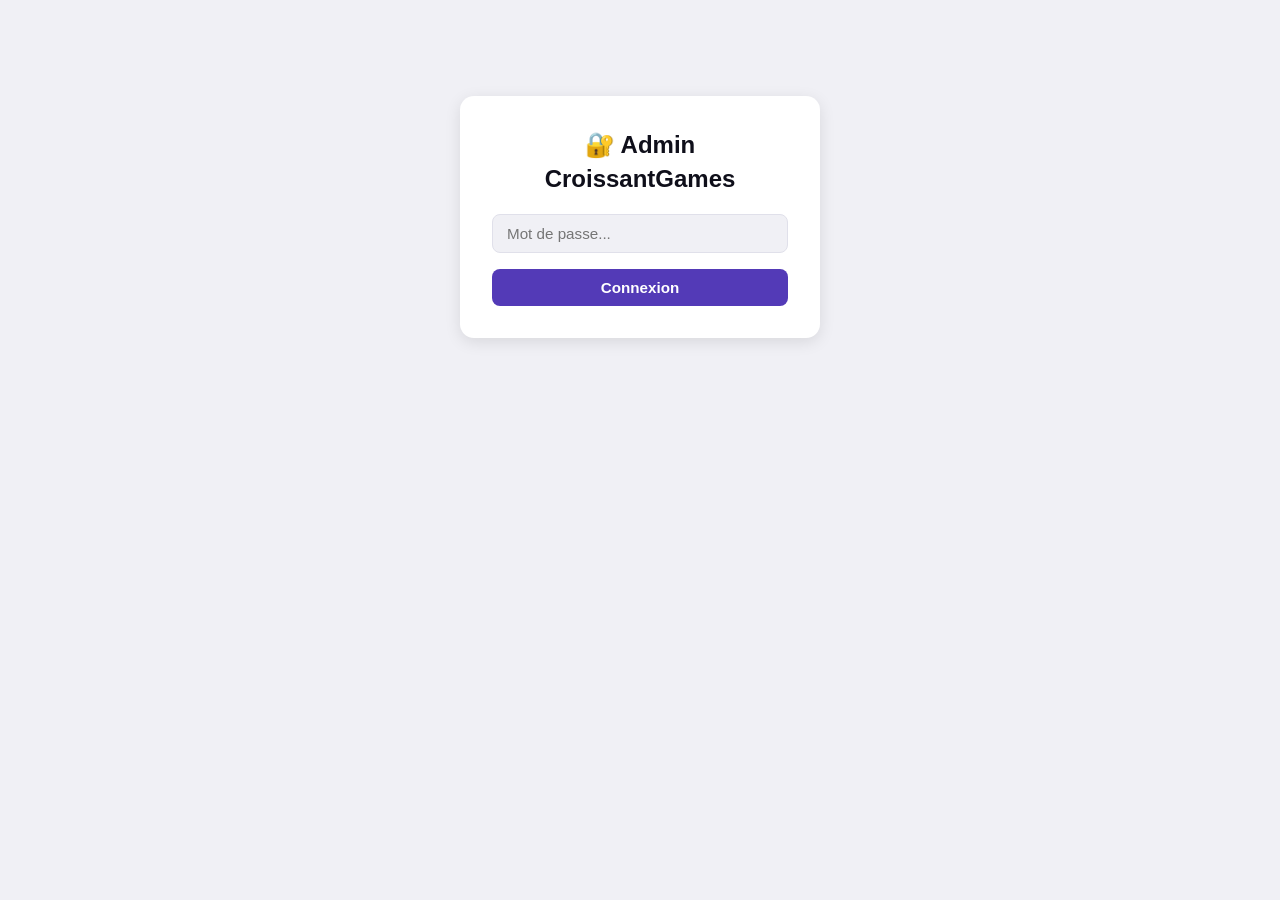
<file: admin.html>
<!DOCTYPE html>
<html lang="fr">
<head>
  <script>document.documentElement.setAttribute('data-theme', localStorage.getItem('theme') || 'light');</script>
  <meta charset="UTF-8">
  <meta name="viewport" content="width=device-width, initial-scale=1.0">
  <title>Admin — CroissantGames</title>
  <link rel="stylesheet" href="css/style.css">
  <style>
    body { padding: 0; }
    .admin-wrap {
      max-width: 900px;
      margin: 2rem auto;
      padding: 0 1.5rem 4rem;
    }
    .admin-header {
      display: flex;
      align-items: center;
      justify-content: space-between;
      margin-bottom: 2rem;
    }
    .admin-header h1 { font-size: 1.4rem; color: var(--text-heading); }
    .admin-header a { font-size: 0.85rem; color: #a78bfa; }

    /* Login */
    .login-box {
      max-width: 360px;
      margin: 6rem auto;
      background: var(--bg-card);
      border-radius: 14px;
      padding: 2rem;
      box-shadow: 0 4px 16px rgba(0,0,0,0.1);
      text-align: center;
    }
    .login-box h2 { color: var(--text-heading); margin-bottom: 1.2rem; }
    .login-box input {
      width: 100%;
      padding: 10px 14px;
      border: 1px solid var(--border-color);
      border-radius: 8px;
      font-size: 0.95rem;
      background: var(--bg-page);
      color: var(--text-primary);
      margin-bottom: 1rem;
    }
    .login-box button {
      width: 100%;
      background: #533ab7;
      color: #fff;
      border: none;
      padding: 10px;
      border-radius: 8px;
      font-size: 0.95rem;
      cursor: pointer;
      font-weight: 600;
    }
    .login-box .error { color: #ef4444; font-size: 0.82rem; margin-top: 0.5rem; }

    /* Form ajout/edit */
    .card {
      background: var(--bg-card);
      border-radius: 12px;
      padding: 1.5rem;
      margin-bottom: 1.5rem;
      box-shadow: 0 2px 8px rgba(0,0,0,0.06);
    }
    .card h2 { font-size: 1rem; color: var(--text-heading); margin-bottom: 1.2rem; }
    .form-grid {
      display: grid;
      grid-template-columns: 1fr 1fr;
      gap: 0.8rem;
    }
    .form-grid .full { grid-column: 1 / -1; }
    .form-group label {
      display: block;
      font-size: 0.78rem;
      color: var(--text-muted);
      margin-bottom: 4px;
    }
    .form-group input, .form-group select {
      width: 100%;
      padding: 8px 12px;
      border: 1px solid var(--border-color);
      border-radius: 6px;
      font-size: 0.88rem;
      background: var(--bg-page);
      color: var(--text-primary);
    }
    .form-group input:focus, .form-group select:focus {
      outline: none;
      border-color: #a78bfa;
    }
    .btn-primary {
      background: #533ab7;
      color: #fff;
      border: none;
      padding: 10px 20px;
      border-radius: 8px;
      font-size: 0.9rem;
      cursor: pointer;
      font-weight: 600;
      margin-top: 0.8rem;
    }
    .btn-primary:hover { background: #4530a0; }
    .btn-secondary {
      background: var(--bg-secondary);
      color: var(--text-primary);
      border: none;
      padding: 10px 20px;
      border-radius: 8px;
      font-size: 0.9rem;
      cursor: pointer;
      margin-top: 0.8rem;
      margin-left: 0.5rem;
    }
    .parse-hint {
      font-size: 0.78rem;
      color: var(--text-muted);
      margin-top: 0.4rem;
    }
    .parse-btn {
      background: #a78bfa;
      color: #fff;
      border: none;
      padding: 6px 12px;
      border-radius: 6px;
      font-size: 0.8rem;
      cursor: pointer;
      margin-top: 0.4rem;
    }

    /* Preview image */
    .img-preview {
      width: 80px;
      height: 80px;
      object-fit: cover;
      border-radius: 8px;
      margin-top: 0.5rem;
      display: none;
    }

    /* Liste des jeux */
    .games-list { display: flex; flex-direction: column; gap: 0.6rem; }
    .game-row {
      display: flex;
      align-items: center;
      gap: 0.8rem;
      background: var(--bg-card);
      border-radius: 10px;
      padding: 0.7rem 1rem;
      box-shadow: 0 1px 4px rgba(0,0,0,0.05);
    }
    .game-row img {
      width: 50px;
      height: 50px;
      object-fit: cover;
      border-radius: 6px;
      background: var(--bg-secondary);
      flex-shrink: 0;
    }
    .game-row .game-emoji {
      width: 50px;
      height: 50px;
      display: flex;
      align-items: center;
      justify-content: center;
      font-size: 1.5rem;
      background: var(--bg-secondary);
      border-radius: 6px;
      flex-shrink: 0;
    }
    .game-row-info { flex: 1; min-width: 0; }
    .game-row-info .name {
      font-size: 0.9rem;
      font-weight: 600;
      color: var(--text-heading);
      white-space: nowrap;
      overflow: hidden;
      text-overflow: ellipsis;
    }
    .game-row-info .meta {
      font-size: 0.75rem;
      color: var(--text-muted);
    }
    .game-row-actions { display: flex; gap: 0.4rem; flex-shrink: 0; }
    .btn-edit {
      background: #f3f0ff;
      color: #533ab7;
      border: none;
      padding: 5px 10px;
      border-radius: 6px;
      font-size: 0.78rem;
      cursor: pointer;
      font-weight: 600;
    }
    .btn-vedette {
      background: #fafafa;
      border: 1px solid var(--border-color);
      padding: 5px 8px;
      border-radius: 6px;
      font-size: 0.85rem;
      cursor: pointer;
      opacity: 0.4;
      transition: opacity 0.15s;
    }
    .btn-vedette.active { opacity: 1; }
    .btn-vedette:hover { opacity: 1; }
    .btn-delete {
      background: #fef2f2;
      color: #ef4444;
      border: none;
      padding: 5px 10px;
      border-radius: 6px;
      font-size: 0.78rem;
      cursor: pointer;
      font-weight: 600;
    }
    .btn-edit:hover { background: #ede9fe; }
    .btn-delete:hover { background: #fee2e2; }

    /* Toast notification */
    .toast {
      position: fixed;
      bottom: 2rem;
      right: 2rem;
      background: #1a1a2e;
      color: #fff;
      padding: 12px 20px;
      border-radius: 10px;
      font-size: 0.88rem;
      z-index: 9999;
      opacity: 0;
      transform: translateY(10px);
      transition: all 0.2s;
      pointer-events: none;
    }
    .toast.show { opacity: 1; transform: translateY(0); }
    .toast.success { border-left: 4px solid #4ade80; }
    .toast.error { border-left: 4px solid #ef4444; }

    /* Filtre recherche */
    .search-admin {
      width: 100%;
      padding: 8px 14px;
      border: 1px solid var(--border-color);
      border-radius: 8px;
      font-size: 0.88rem;
      background: var(--bg-page);
      color: var(--text-primary);
      margin-bottom: 1rem;
    }

    /* Stats rapides */
    .stats-bar {
      display: flex;
      gap: 1rem;
      margin-bottom: 1rem;
      flex-wrap: wrap;
    }
    .stat-chip {
      background: var(--bg-card);
      border-radius: 8px;
      padding: 0.5rem 1rem;
      font-size: 0.82rem;
      color: var(--text-muted);
      box-shadow: 0 1px 4px rgba(0,0,0,0.05);
    }
    .stat-chip strong { color: var(--text-heading); }

    @media (max-width: 600px) {
      .form-grid { grid-template-columns: 1fr; }
      .form-grid .full { grid-column: 1; }
    }
  </style>
</head>
<body>

<!-- Écran de connexion -->
<div id="login-screen" class="login-box">
  <h2>🔐 Admin CroissantGames</h2>
  <input type="password" id="login-input" placeholder="Mot de passe..." autocomplete="current-password">
  <button onclick="checkLogin()">Connexion</button>
  <p class="error" id="login-error" style="display:none;">Mot de passe incorrect.</p>
</div>

<!-- Interface admin (cachée jusqu'à connexion) -->
<div id="admin-content" style="display:none;">
  <div class="admin-wrap">

    <div class="admin-header">
      <h1>🎮 Admin — CroissantGames</h1>
      <a href="index.html">← Retour au site</a>
    </div>

    <!-- Formulaire ajout / modification -->
    <div class="card">
      <h2 id="form-title">➕ Ajouter un jeu</h2>

      <div class="form-group full" style="margin-bottom:0.8rem;">
        <label>Coller l'iframe GameDistribution (optionnel — remplit l'ID et les dimensions automatiquement)</label>
        <input type="text" id="iframe-input" placeholder='<iframe src="https://html5.gamedistribution.com/GAME_ID/..." width="800" height="600" ...>'>
        <button class="parse-btn" onclick="parseIframe()">🔍 Extraire les infos</button>
        <p class="parse-hint">Tu peux aussi remplir les champs manuellement sans coller d'iframe.</p>
      </div>

      <div class="form-grid" style="margin-top:1rem;">
        <div class="form-group full">
          <label>Game ID (GameDistribution) *</label>
          <input type="text" id="f-id" placeholder="ex: 116e0e450a374f24877fa02ad98a2e62">
        </div>
        <div class="form-group full">
          <label>Nom du jeu *</label>
          <input type="text" id="f-nom" placeholder="ex: Football Rush 3D">
        </div>
        <div class="form-group">
          <label>Catégorie *</label>
          <input type="text" id="f-cat" placeholder="ex: Football" list="cat-suggestions">
          <datalist id="cat-suggestions"></datalist>
        </div>
        <div class="form-group">
          <label>Format</label>
          <select id="f-format">
            <option value="800x600">Paysage standard (800×600)</option>
            <option value="1280x720">Paysage large (1280×720)</option>
            <option value="480x800">Portrait (480×800)</option>
            <option value="450x800">Portrait compact (450×800)</option>
            <option value="1200x1600">Portrait large (1200×1600)</option>
            <option value="custom">Personnalisé...</option>
          </select>
        </div>
        <div class="form-group" id="custom-w-group" style="display:none;">
          <label>Largeur (px)</label>
          <input type="number" id="f-width" placeholder="800">
        </div>
        <div class="form-group" id="custom-h-group" style="display:none;">
          <label>Hauteur (px)</label>
          <input type="number" id="f-height" placeholder="600">
        </div>
        <div class="form-group full">
          <label>URL de l'image (thumbnail GameDistribution)</label>
          <input type="text" id="f-image" placeholder="https://img.gamedistribution.com/GAME_ID-512x384.jpg" oninput="previewImage(this.value)">
          <img id="img-preview" class="img-preview" alt="preview">
        </div>
        <div class="form-group">
          <label>Ordre d'affichage (0 = premier)</label>
          <input type="number" id="f-ordre" value="0" min="0">
        </div>
        <div class="form-group" style="display:flex; align-items:center; gap:0.6rem; padding-top:1.5rem;">
          <input type="checkbox" id="f-vedette" style="width:18px; height:18px; cursor:pointer;">
          <label for="f-vedette" style="cursor:pointer; margin:0;">⭐ Mettre en vedette (apparaît en premier sur le site)</label>
        </div>
      </div>

      <div>
        <button class="btn-primary" onclick="saveGame()">💾 Enregistrer</button>
        <button class="btn-secondary" id="cancel-edit-btn" style="display:none;" onclick="resetForm()">Annuler</button>
      </div>
    </div>

    <!-- Liste des jeux -->
    <div class="card">
      <h2>📋 Jeux sur le site</h2>
      <div class="stats-bar" id="stats-bar"></div>
      <input class="search-admin" id="search-admin" type="text" placeholder="🔍 Filtrer les jeux..." oninput="filtrerJeux(this.value)">
      <div class="games-list" id="games-list">
        <p style="color:var(--text-muted); font-size:0.85rem;">Chargement...</p>
      </div>
    </div>

  </div>
</div>

<!-- Toast notification -->
<div class="toast" id="toast"></div>

<script>
// =========================================
// Configuration Supabase
// =========================================
const SUPABASE_URL = 'https://cpkoeeluffenzmlsispq.supabase.co';
const SUPABASE_KEY = 'sb_publishable_pX5s3ol4an30qdUJEq14kQ_p2N_2DUZ';
const REST = `${SUPABASE_URL}/rest/v1`;
const HEADERS = {
  'apikey': SUPABASE_KEY,
  'Authorization': `Bearer ${SUPABASE_KEY}`,
  'Content-Type': 'application/json',
  'Prefer': 'return=representation'
};

// =========================================
// Mot de passe admin — change-le par ce que tu veux
// =========================================
const ADMIN_PASSWORD = 'croissant2026';

// =========================================
// Login
// =========================================
function checkLogin() {
  const val = document.getElementById('login-input').value;
  if (val === ADMIN_PASSWORD) {
    document.getElementById('login-screen').style.display = 'none';
    document.getElementById('admin-content').style.display = 'block';
    sessionStorage.setItem('adminLogged', 'true');
    chargerJeux();
  } else {
    document.getElementById('login-error').style.display = 'block';
  }
}

document.getElementById('login-input').addEventListener('keydown', (e) => {
  if (e.key === 'Enter') checkLogin();
});

// Auto-login si déjà connecté dans cette session
if (sessionStorage.getItem('adminLogged') === 'true') {
  document.getElementById('login-screen').style.display = 'none';
  document.getElementById('admin-content').style.display = 'block';
  chargerJeux();
}

// =========================================
// Toast
// =========================================
function showToast(msg, type = 'success') {
  const t = document.getElementById('toast');
  t.textContent = msg;
  t.className = `toast ${type} show`;
  setTimeout(() => { t.classList.remove('show'); }, 3000);
}

// =========================================
// Format sélect → dimensions custom
// =========================================
document.getElementById('f-format').addEventListener('change', function() {
  const custom = this.value === 'custom';
  document.getElementById('custom-w-group').style.display = custom ? 'block' : 'none';
  document.getElementById('custom-h-group').style.display = custom ? 'block' : 'none';
});

// =========================================
// Parsing iframe GameDistribution
// =========================================
function parseIframe() {
  const raw = document.getElementById('iframe-input').value.trim();
  const idMatch = raw.match(/html5\.gamedistribution\.com\/([a-f0-9]{32})/i);
  const wMatch = raw.match(/width="?(\d+)"?/i);
  const hMatch = raw.match(/height="?(\d+)"?/i);

  if (idMatch) {
    const gameId = idMatch[1];
    document.getElementById('f-id').value = gameId;
    // Auto-fill thumbnail URL
    const imgUrl = `https://img.gamedistribution.com/${gameId}-512x384.jpg`;
    document.getElementById('f-image').value = imgUrl;
    previewImage(imgUrl);
  }
  if (wMatch && hMatch) {
    const w = parseInt(wMatch[1]);
    const h = parseInt(hMatch[1]);
    setDimensions(w, h);
  }
  if (idMatch || wMatch) {
    showToast('Infos extraites de l\'iframe ✓');
  } else {
    showToast('Aucun ID trouvé dans cet iframe', 'error');
  }
}

function setDimensions(w, h) {
  const sel = document.getElementById('f-format');
  const formats = { '800x600': [800,600], '1280x720': [1280,720], '480x800': [480,800], '450x800': [450,800], '1200x1600': [1200,1600] };
  for (const [key, [fw, fh]] of Object.entries(formats)) {
    if (fw === w && fh === h) { sel.value = key; return; }
  }
  sel.value = 'custom';
  document.getElementById('custom-w-group').style.display = 'block';
  document.getElementById('custom-h-group').style.display = 'block';
  document.getElementById('f-width').value = w;
  document.getElementById('f-height').value = h;
}

function previewImage(url) {
  const img = document.getElementById('img-preview');
  if (url) {
    img.src = url;
    img.style.display = 'block';
    img.onerror = () => { img.style.display = 'none'; };
  } else {
    img.style.display = 'none';
  }
}

// =========================================
// Charger et afficher les jeux
// =========================================
let tousLesJeux = [];
let editingId = null;

async function chargerJeux() {
  try {
    const res = await fetch(`${REST}/games?order=vedette.desc,ordre.asc,date_ajout.desc&actif=eq.true`, { headers: HEADERS });
    tousLesJeux = await res.json();
    afficherJeux(tousLesJeux);
    mettreAJourStats(tousLesJeux);
    remplirSuggestions(tousLesJeux);
  } catch (e) {
    showToast('Erreur chargement des jeux', 'error');
  }
}

function mettreAJourStats(jeux) {
  const cats = [...new Set(jeux.map(j => j.categorie))];
  const avecImage = jeux.filter(j => j.image).length;
  document.getElementById('stats-bar').innerHTML = `
    <div class="stat-chip"><strong>${jeux.length}</strong> jeux</div>
    <div class="stat-chip"><strong>${cats.length}</strong> catégories</div>
    <div class="stat-chip"><strong>${avecImage}</strong> avec image</div>
    <div class="stat-chip"><strong>${jeux.length - avecImage}</strong> sans image</div>
  `;
}

function remplirSuggestions(jeux) {
  const cats = [...new Set(jeux.map(j => j.categorie))].sort();
  const dl = document.getElementById('cat-suggestions');
  dl.innerHTML = cats.map(c => `<option value="${c}">`).join('');
}

function afficherJeux(jeux) {
  const list = document.getElementById('games-list');
  if (jeux.length === 0) {
    list.innerHTML = '<p style="color:var(--text-muted); font-size:0.85rem;">Aucun jeu trouvé.</p>';
    return;
  }
  list.innerHTML = jeux.map(j => `
    <div class="game-row">
      ${j.image
        ? `<img src="${j.image}" alt="${j.nom}" onerror="this.style.display='none'">`
        : `<div class="game-emoji">🎮</div>`}
      <div class="game-row-info">
        <div class="name">
          ${j.vedette ? '<span style="color:#f59e0b;" title="En vedette">⭐</span> ' : ''}
          ${j.nom}
        </div>
        <div class="meta">${j.categorie} · ${j.width}×${j.height} · ordre: ${j.ordre || 0} · <span style="font-family:monospace;font-size:0.68rem;">${j.id.substring(0,12)}...</span></div>
      </div>
      <div class="game-row-actions">
        <button class="btn-vedette ${j.vedette === true ? 'active' : ''}" onclick="toggleVedette('${j.id}', ${j.vedette === true})" title="${j.vedette ? 'Retirer de la vedette' : 'Mettre en vedette'}">⭐</button>
        <button class="btn-edit" onclick="editerJeu('${j.id}')">✏️ Modifier</button>
        <button class="btn-delete" onclick="supprimerJeu('${j.id}', '${j.nom.replace(/'/g, "\\'")}')">🗑️ Supprimer</button>
      </div>
    </div>
  `).join('');
}

function filtrerJeux(terme) {
  const t = terme.toLowerCase();
  const filtres = tousLesJeux.filter(j =>
    j.nom.toLowerCase().includes(t) ||
    j.categorie.toLowerCase().includes(t) ||
    j.id.includes(t)
  );
  afficherJeux(filtres);
}

// =========================================
// Sauvegarder un jeu (ajout ou modification)
// =========================================
async function saveGame() {
  const id = document.getElementById('f-id').value.trim();
  const nom = document.getElementById('f-nom').value.trim();
  const catBrut = document.getElementById('f-cat').value.trim();

  // Dictionnaire de traduction/normalisation des catégories
  const traductions = {
    'action': 'Action', 'adventure': 'Aventure', 'aventure': 'Aventure',
    'puzzle': 'Puzzle', 'sport': 'Sport', 'sports': 'Sport',
    'football': 'Football', 'soccer': 'Football',
    'racing': 'Course', 'course': 'Course', 'race': 'Course',
    'battle': 'Battle', 'casual': 'Casual', 'simulation': 'Simulation',
    'match-3': 'Match-3', 'match3': 'Match-3',
    'bubble shooter': 'Bubble shooter', 'bubble-shooter': 'Bubble shooter',
    'cards': 'Cartes', 'card': 'Cartes',
    'shooting': 'Tir', 'shoot': 'Tir',
    'platformer': 'Plateforme', 'platform': 'Plateforme',
    'arcade': 'Arcade', 'strategy': 'Stratégie',
    'rpg': 'RPG', 'horror': 'Horreur',
    'cooking': 'Cuisine', 'dress up': 'Habillage',
    'educational': 'Éducatif', 'education': 'Éducatif',
    'multiplayer': 'Multijoueur', 'io': 'IO',
    'hypercasual': 'Hypercasual', '2 player': '2 joueurs',
    'girls': 'Filles', 'boys': 'Garçons',
    'clicker': 'Clicker', 'idle': 'Idle',
    'tower defense': 'Tower Defense'
  };
  const cat = traductions[catBrut.toLowerCase()] || catBrut;
  const format = document.getElementById('f-format').value;
  const image = document.getElementById('f-image').value.trim();
  const ordre = parseInt(document.getElementById('f-ordre').value) || 0;
  const vedette = document.getElementById('f-vedette').checked;

  // Génère automatiquement le slug depuis le nom si pas en mode édition
  const slug = editingId
    ? undefined // garde le slug existant en modification
    : nom.toLowerCase()
        .normalize('NFD').replace(/[\u0300-\u036f]/g, '') // supprime les accents
        .replace(/[^a-z0-9\s-]/g, '') // garde lettres, chiffres, tirets
        .replace(/\s+/g, '-') // espaces → tirets
        .replace(/-+/g, '-') // tirets multiples → un seul
        .trim();

  if (!id || !nom || !cat) {
    showToast('Game ID, nom et catégorie sont obligatoires', 'error');
    return;
  }

  let width, height;
  if (format === 'custom') {
    width = parseInt(document.getElementById('f-width').value) || 800;
    height = parseInt(document.getElementById('f-height').value) || 600;
  } else {
    [width, height] = format.split('x').map(Number);
  }

  const payload = { id, nom, categorie: cat, width, height, image, ordre, vedette, actif: true, slug };

  try {
    let res;
    if (editingId) {
      res = await fetch(`${REST}/games?id=eq.${editingId}`, {
        method: 'PATCH',
        headers: HEADERS,
        body: JSON.stringify({ nom, categorie: cat, width, height, image, ordre, vedette })
      });
    } else {
      res = await fetch(`${REST}/games`, {
        method: 'POST',
        headers: HEADERS,
        body: JSON.stringify(payload)
      });
    }

    if (res.ok) {
      showToast(editingId ? '✓ Jeu modifié !' : '✓ Jeu ajouté !');
      resetForm();
      chargerJeux();
    } else {
      const err = await res.json();
      showToast(err.message || 'Erreur lors de la sauvegarde', 'error');
    }
  } catch (e) {
    showToast('Erreur réseau', 'error');
  }
}

// =========================================
// Modifier un jeu (pré-remplit le formulaire)
// =========================================
function editerJeu(id) {
  const jeu = tousLesJeux.find(j => j.id === id);
  if (!jeu) return;

  editingId = id;
  document.getElementById('f-id').value = jeu.id;
  document.getElementById('f-id').disabled = true;
  document.getElementById('f-nom').value = jeu.nom;
  document.getElementById('f-cat').value = jeu.categorie;
  document.getElementById('f-image').value = jeu.image || '';
  document.getElementById('f-ordre').value = jeu.ordre || 0;
  document.getElementById('f-vedette').checked = jeu.vedette || false;
  setDimensions(jeu.width, jeu.height);
  previewImage(jeu.image);

  document.getElementById('form-title').textContent = `✏️ Modifier : ${jeu.nom}`;
  document.getElementById('cancel-edit-btn').style.display = 'inline-block';

  document.querySelector('.card').scrollIntoView({ behavior: 'smooth' });
}

// =========================================
// Basculer vedette rapidement sans ouvrir le formulaire
// =========================================
async function toggleVedette(id, estVedette) {
  // Force le boolean pour éviter les problèmes avec null/undefined venant de Supabase
  const actuellement = estVedette === true;
  const nouvelleValeur = !actuellement;
  try {
    const res = await fetch(`${REST}/games?id=eq.${id}`, {
      method: 'PATCH',
      headers: HEADERS,
      body: JSON.stringify({ vedette: nouvelleValeur })
    });
    if (res.ok) {
      showToast(nouvelleValeur ? '⭐ Mis en vedette !' : 'Retiré de la vedette');
      chargerJeux();
    } else {
      const err = await res.json();
      showToast(err.message || 'Erreur lors de la mise à jour', 'error');
    }
  } catch (e) {
    showToast('Erreur réseau', 'error');
  }
}

// =========================================
// Supprimer un jeu
// =========================================
async function supprimerJeu(id, nom) {
  if (!confirm(`Supprimer "${nom}" du site ? Cette action est irréversible.`)) return;

  try {
    const res = await fetch(`${REST}/games?id=eq.${id}`, {
      method: 'DELETE',
      headers: HEADERS
    });
    if (res.ok) {
      showToast(`🗑️ "${nom}" supprimé`);
      chargerJeux();
    } else {
      showToast('Erreur lors de la suppression', 'error');
    }
  } catch (e) {
    showToast('Erreur réseau', 'error');
  }
}

// =========================================
// Reset formulaire
// =========================================
function resetForm() {
  editingId = null;
  document.getElementById('f-id').value = '';
  document.getElementById('f-id').disabled = false;
  document.getElementById('f-nom').value = '';
  document.getElementById('f-cat').value = '';
  document.getElementById('f-image').value = '';
  document.getElementById('f-format').value = '800x600';
  document.getElementById('f-ordre').value = '0';
  document.getElementById('f-vedette').checked = false;
  document.getElementById('iframe-input').value = '';
  document.getElementById('img-preview').style.display = 'none';
  document.getElementById('custom-w-group').style.display = 'none';
  document.getElementById('custom-h-group').style.display = 'none';
  document.getElementById('form-title').textContent = '➕ Ajouter un jeu';
  document.getElementById('cancel-edit-btn').style.display = 'none';
}
</script>
</body>
</html>
</file>
<file: css/style.css>
/* ===== Reset ===== */
* { box-sizing: border-box; margin: 0; padding: 0; }
html { -webkit-text-size-adjust: 100%; }

/* ===== Variables de thème ===== */
:root {
  --bg-page: #f0f0f5;
  --bg-card: #ffffff;
  --bg-secondary: #e8e8f0;
  --bg-glass: rgba(255,255,255,0.7);
  --text-primary: #1a1a2e;
  --text-heading: #0f0f1a;
  --text-muted: #6b6b80;
  --border-color: #e0e0ea;
  --header-bg: #0f0f1a;
  --header-input-bg: #252540;
  --accent: #7c3aed;
  --accent-light: #a78bfa;
  --accent-glow: rgba(124,58,237,0.25);
  --card-radius: 12px;
  --shadow-sm: 0 2px 8px rgba(0,0,0,0.06);
  --shadow-md: 0 4px 16px rgba(0,0,0,0.10);
  --shadow-lg: 0 8px 32px rgba(0,0,0,0.14);
}

html[data-theme="dark"] {
  --bg-page: #0d0d1a;
  --bg-card: #16162a;
  --bg-secondary: #1e1e35;
  --bg-glass: rgba(22,22,42,0.8);
  --text-primary: #e8e8f5;
  --text-heading: #f5f5ff;
  --text-muted: #8888aa;
  --border-color: #2a2a45;
  --header-bg: #080810;
  --header-input-bg: #1e1e35;
  --shadow-sm: 0 2px 8px rgba(0,0,0,0.3);
  --shadow-md: 0 4px 16px rgba(0,0,0,0.4);
  --shadow-lg: 0 8px 32px rgba(0,0,0,0.5);
}

/* ===== Base ===== */
body {
  font-family: -apple-system, BlinkMacSystemFont, "Segoe UI", Roboto, sans-serif;
  background: var(--bg-page);
  color: var(--text-primary);
  line-height: 1.4;
  overflow-x: hidden;
  transition: background 0.25s, color 0.25s;
}
img { max-width: 100%; }
a { text-decoration: none; color: inherit; }

/* ===== Header ===== */
.site-header {
  background: var(--header-bg);
  display: flex;
  align-items: center;
  gap: 1rem;
  padding: 0.75rem 1.5rem;
  flex-wrap: wrap;
  position: sticky;
  top: 0;
  z-index: 100;
  box-shadow: 0 2px 20px rgba(0,0,0,0.3);
}

/* Ligne décorative violette en bas du header */
.site-header::after {
  content: '';
  position: absolute;
  bottom: 0;
  left: 0;
  right: 0;
  height: 2px;
  background: linear-gradient(90deg, transparent, var(--accent), var(--accent-light), transparent);
}

.logo a {
  font-size: 1.35rem;
  font-weight: 800;
  color: #fff;
  white-space: nowrap;
  letter-spacing: -0.3px;
}
.logo span {
  color: var(--accent-light);
  text-shadow: 0 0 20px var(--accent-glow);
}

/* Hover animé sur le logo */
.logo a:hover .logo span { animation: pulse-glow 0.6s ease; }
@keyframes pulse-glow {
  0% { text-shadow: 0 0 20px var(--accent-glow); }
  50% { text-shadow: 0 0 40px rgba(124,58,237,0.6); }
  100% { text-shadow: 0 0 20px var(--accent-glow); }
}

.main-nav {
  display: flex;
  gap: 0.6rem;
  flex: 1 1 auto;
  flex-wrap: wrap;
}
.main-nav a {
  color: #ccc;
  font-size: 0.88rem;
  font-weight: 500;
  white-space: nowrap;
  transition: color 0.15s;
}
.main-nav a:hover { color: var(--accent-light); }

/* ===== Menu déroulant genres ===== */
.genre-dropdown { position: relative; }
.genre-toggle {
  background: var(--header-input-bg);
  color: #fff;
  border: 1px solid rgba(124,58,237,0.3);
  border-radius: 20px;
  padding: 7px 14px;
  font-size: 0.87rem;
  font-weight: 500;
  cursor: pointer;
  transition: background 0.15s, border-color 0.15s;
}
.genre-toggle:hover {
  background: rgba(124,58,237,0.2);
  border-color: var(--accent-light);
}
.genre-menu {
  display: none;
  position: absolute;
  top: calc(100% + 8px);
  left: 0;
  background: var(--bg-card);
  border-radius: 14px;
  box-shadow: var(--shadow-lg), 0 0 0 1px var(--border-color);
  padding: 8px;
  min-width: 210px;
  max-height: 320px;
  overflow-y: auto;
  z-index: 9999;
  grid-template-columns: 1fr 1fr;
  gap: 2px;
}
.genre-menu.open { display: grid; }
.genre-menu a {
  display: flex;
  align-items: center;
  justify-content: space-between;
  padding: 8px 10px;
  font-size: 0.84rem;
  color: var(--text-primary);
  border-radius: 8px;
  white-space: nowrap;
  transition: background 0.1s;
}
.genre-menu a:hover { background: var(--bg-secondary); color: var(--accent); }
.genre-count {
  background: rgba(124,58,237,0.12);
  color: var(--accent);
  font-size: 0.68rem;
  font-weight: 700;
  padding: 2px 7px;
  border-radius: 10px;
  margin-left: 6px;
  float: none;
}

/* ===== Boutons header ===== */
.random-btn, .theme-toggle {
  background: var(--header-input-bg);
  color: #fff;
  border: 1px solid rgba(255,255,255,0.08);
  border-radius: 20px;
  padding: 7px 14px;
  font-size: 0.85rem;
  font-weight: 500;
  cursor: pointer;
  white-space: nowrap;
  transition: background 0.15s, border-color 0.15s;
}
.random-btn:hover, .theme-toggle:hover {
  background: rgba(124,58,237,0.2);
  border-color: var(--accent-light);
}
.theme-toggle { padding: 7px 10px; line-height: 1; }

/* ===== Barre de recherche ===== */
.search-bar {
  flex: 1 1 160px;
  min-width: 0;
  max-width: 280px;
  position: relative;
}
.search-bar input {
  border: 1px solid rgba(255,255,255,0.08);
  border-radius: 20px;
  padding: 8px 16px 8px 36px;
  font-size: 0.85rem;
  width: 100%;
  background: var(--header-input-bg);
  color: #fff;
  outline: none;
  transition: border-color 0.2s, background 0.2s;
  background-image: url("data:image/svg+xml,%3Csvg xmlns='http://www.w3.org/2000/svg' width='14' height='14' viewBox='0 0 24 24' fill='none' stroke='%23888' stroke-width='2'%3E%3Ccircle cx='11' cy='11' r='8'/%3E%3Cpath d='m21 21-4.35-4.35'/%3E%3C/svg%3E");
  background-repeat: no-repeat;
  background-position: 12px center;
}
.search-bar input:focus {
  border-color: var(--accent-light);
  background-color: rgba(124,58,237,0.1);
}
.search-bar input::placeholder { color: #777; }

/* Dropdown suggestions */
.search-suggestions {
  display: none;
  position: absolute;
  top: calc(100% + 6px);
  left: 0;
  right: 0;
  background: var(--bg-card);
  border-radius: 14px;
  box-shadow: var(--shadow-lg), 0 0 0 1px var(--border-color);
  z-index: 9999;
  overflow: hidden;
  max-height: 340px;
  overflow-y: auto;
}
.search-suggestions.open { display: block; }
.search-suggestion-item {
  display: flex;
  align-items: center;
  gap: 10px;
  padding: 9px 12px;
  cursor: pointer;
  transition: background 0.1s;
  text-decoration: none;
  color: var(--text-primary);
}
.search-suggestion-item:hover { background: var(--bg-secondary); }
.search-suggestion-item img {
  width: 38px; height: 38px;
  object-fit: cover;
  border-radius: 8px;
  background: var(--bg-secondary);
  flex-shrink: 0;
}
.search-suggestion-item .suggestion-emoji {
  width: 38px; height: 38px;
  display: flex; align-items: center; justify-content: center;
  font-size: 1.2rem;
  background: var(--bg-secondary);
  border-radius: 8px;
  flex-shrink: 0;
}
.search-suggestion-info .suggestion-name {
  font-size: 0.85rem; font-weight: 600; color: var(--text-heading);
}
.search-suggestion-info .suggestion-cat {
  font-size: 0.72rem; color: var(--text-muted);
}
.search-suggestion-none {
  padding: 14px; text-align: center;
  font-size: 0.82rem; color: var(--text-muted);
}
.search-suggestion-item.focused,
.search-suggestion-item:focus {
  background: var(--bg-secondary);
  outline: none;
}

/* ===== Hero section ===== */
.hero-section {
  background: linear-gradient(180deg,
    var(--header-bg) 0%,
    #1a0a2e 40%,
    var(--bg-page) 100%
  );
  padding: 2.5rem 1.5rem 3rem;
  text-align: center;
  position: relative;
  overflow: hidden;
}
.hero-section::before {
  content: '';
  position: absolute;
  inset: 0;
  background:
    radial-gradient(ellipse 60% 60% at 20% 50%, rgba(124,58,237,0.12) 0%, transparent 70%),
    radial-gradient(ellipse 60% 60% at 80% 50%, rgba(56,189,248,0.06) 0%, transparent 70%);
  pointer-events: none;
}
.hero-section h1 {
  font-size: clamp(1.6rem, 4vw, 2.8rem);
  font-weight: 800;
  color: #fff;
  letter-spacing: -0.5px;
  margin-bottom: 0.6rem;
  position: relative;
}
.hero-section h1 span { color: var(--accent-light); }
.hero-section p {
  font-size: 1rem;
  color: rgba(255,255,255,0.55);
  max-width: 480px;
  margin: 0 auto;
  position: relative;
}

/* ===== Pubs ===== */
.ad-banner {
  background: var(--bg-secondary);
  border: 1px dashed var(--border-color);
  display: flex;
  align-items: center;
  justify-content: center;
  color: var(--text-muted);
  font-size: 0.8rem;
  margin: 1rem auto;
  width: 100%;
  overflow: hidden;
  position: relative;
  border-radius: 8px;
}
.ad-banner ins.adsbygoogle { max-width: 100%; max-height: 100%; }
.ad-728x90 { max-width: 728px; aspect-ratio: 728/90; min-height: 50px; }
.ad-160x600 { width: 160px; min-height: 600px; flex-shrink: 0; }
@media (max-width: 1100px) {
  .ad-160x600 {
    width: 100%; max-width: 468px;
    min-height: 60px; aspect-ratio: 468/60;
  }
}

/* ===== Sections de jeux ===== */
.games-section {
  padding: 1.5rem;
  max-width: 1280px;
  margin: 0 auto;
}
.games-section h2 {
  font-size: 1.15rem;
  font-weight: 700;
  margin-bottom: 1rem;
  color: var(--text-heading);
  display: flex;
  align-items: center;
  gap: 0.5rem;
}

/* ===== Grille ===== */
.games-grid {
  display: grid;
  grid-template-columns: repeat(auto-fill, minmax(160px, 1fr));
  grid-auto-rows: 160px;
  grid-auto-flow: dense;
  gap: 0.85rem;
}
.games-grid .game-card { height: 100%; }
.games-grid .game-card a { position: relative; height: 100%; }
.games-grid .game-card img,
.games-grid .game-card .card-thumb {
  position: absolute; inset: 0;
  width: 100%; height: 100%;
  aspect-ratio: auto !important;
}
.games-grid .game-card .game-info {
  position: absolute; bottom: 0; left: 0; right: 0;
  padding: 1.2rem 0.75rem 0.6rem;
  background: linear-gradient(to top, rgba(0,0,0,0.82), rgba(0,0,0,0));
}
.games-grid .game-card .game-info h3 {
  color: #fff !important; font-size: 0.84rem !important;
  font-weight: 600 !important;
  white-space: nowrap; overflow: hidden; text-overflow: ellipsis;
}
.games-grid .game-card .game-info span {
  color: rgba(255,255,255,0.75) !important; font-size: 0.7rem !important;
}

/* Grande tuile */
.games-grid .game-card.featured-big { grid-column: span 2; grid-row: span 2; }
.games-grid .game-card.featured-big .game-info h3 { font-size: 1.05rem !important; }
.games-grid .game-card.featured-big .game-info span { font-size: 0.8rem !important; }

@media (max-width: 480px) {
  .games-section { padding: 1rem; }
  .games-grid {
    grid-template-columns: repeat(auto-fill, minmax(120px, 1fr));
    grid-auto-rows: 120px; gap: 0.65rem;
  }
}

/* ===== Layout "À la une" ===== */
.featured-layout {
  display: flex; gap: 1rem;
  align-items: flex-start; margin: 1.5rem;
}
.featured-side-ad {
  flex-shrink: 0; width: 300px; min-height: 600px;
  max-width: 300px; overflow: hidden;
}
.featured-side-ad ins { max-width: 300px !important; max-height: 600px !important; }
@media (max-width: 1100px) { .featured-side-ad { display: none; } }

.featured-grid {
  flex: 1; display: grid;
  grid-template-columns: repeat(4, 1fr);
  grid-auto-rows: 160px; grid-auto-flow: dense; gap: 0.85rem;
}
.featured-grid .game-card { height: 100%; }
.featured-grid .game-card a { position: relative; height: 100%; }
.featured-grid .game-card img,
.featured-grid .game-card .card-thumb {
  position: absolute; inset: 0;
  width: 100%; height: 100%; aspect-ratio: auto !important;
}
.featured-grid .game-card .game-info {
  position: absolute; bottom: 0; left: 0; right: 0;
  padding: 1.2rem 0.75rem 0.6rem;
  background: linear-gradient(to top, rgba(0,0,0,0.82), rgba(0,0,0,0));
}
.featured-grid .game-card .game-info h3 {
  color: #fff !important; font-size: 0.84rem !important;
}
.featured-grid .game-card .game-info span {
  color: rgba(255,255,255,0.75) !important;
}
.featured-grid .game-card.featured-big { grid-column: span 2; grid-row: span 2; }
.featured-grid .game-card.featured-big .game-info h3 { font-size: 1.05rem !important; }
.featured-grid .game-card.featured-big .game-info span { font-size: 0.82rem !important; }

@media (max-width: 700px) {
  .featured-grid {
    grid-template-columns: repeat(2, 1fr); grid-auto-rows: 130px;
  }
  .featured-grid .game-card.featured-big { grid-column: span 2; grid-row: span 2; }
}

/* ===== Cartes ===== */
.game-card {
  position: relative;
  background: var(--bg-card);
  border-radius: var(--card-radius);
  overflow: hidden;
  box-shadow: var(--shadow-sm);
  transition: transform 0.2s cubic-bezier(0.34,1.56,0.64,1), box-shadow 0.2s ease;
  display: block;
  animation: card-appear 0.4s ease both;
}
@keyframes card-appear {
  from { opacity: 0; transform: translateY(12px) scale(0.97); }
  to { opacity: 1; transform: translateY(0) scale(1); }
}
.game-card:hover {
  transform: translateY(-6px) scale(1.02);
  box-shadow: var(--shadow-md), 0 0 0 2px rgba(124,58,237,0.2);
}

/* Effet de brillance au hover sur l'image */
.game-card::after {
  content: '';
  position: absolute;
  inset: 0;
  background: linear-gradient(135deg, rgba(255,255,255,0.12) 0%, transparent 60%);
  opacity: 0;
  transition: opacity 0.2s;
  pointer-events: none;
  z-index: 1;
}
.game-card:hover::after { opacity: 1; }

.game-card img {
  width: 100%; aspect-ratio: 1;
  object-fit: cover; display: block;
  background: var(--bg-secondary);
  transition: transform 0.3s ease;
}
.game-card:hover img { transform: scale(1.05); }

.game-card .game-info { padding: 0.55rem 0.65rem 0.6rem; }
.game-card .game-info h3 {
  font-size: 0.84rem; font-weight: 600;
  color: var(--text-heading);
  white-space: nowrap; overflow: hidden; text-overflow: ellipsis;
}
.game-card .game-info span { font-size: 0.7rem; color: var(--text-muted); }

/* Placeholder coloré par catégorie (quand pas d'image) */
.card-thumb {
  width: 100%; aspect-ratio: 1;
  display: flex; align-items: center; justify-content: center;
  font-size: 2.8rem;
  background: linear-gradient(135deg, var(--bg-secondary), var(--bg-card));
  position: relative; overflow: hidden;
}
.card-thumb::before {
  content: '';
  position: absolute; inset: 0;
  background: inherit;
  filter: blur(20px);
  opacity: 0.5;
}

/* Bouton favori */
.fav-btn {
  position: absolute; top: 7px; right: 7px;
  width: 30px; height: 30px;
  border: none; border-radius: 50%;
  background: rgba(0,0,0,0.45);
  backdrop-filter: blur(4px);
  font-size: 0.95rem; cursor: pointer;
  display: flex; align-items: center; justify-content: center;
  color: rgba(255,255,255,0.7);
  z-index: 3;
  transition: background 0.15s, transform 0.15s;
}
.fav-btn:hover { background: rgba(0,0,0,0.65); transform: scale(1.15); }
.fav-btn.active { color: #ff4d6d; background: rgba(0,0,0,0.6); }

/* Badge "Nouveau" */
.new-badge {
  position: absolute; top: 7px; left: 7px;
  background: linear-gradient(135deg, #7c3aed, #a78bfa);
  color: #fff; font-size: 0.62rem; font-weight: 700;
  padding: 3px 9px; border-radius: 10px; z-index: 3;
  box-shadow: 0 2px 8px rgba(124,58,237,0.4);
  letter-spacing: 0.3px;
}

/* Étoiles sur les cartes */
.card-stars {
  color: #fbbf24; font-size: 0.72rem;
  margin-top: 3px; letter-spacing: 0.5px;
  display: flex; align-items: center; gap: 2px;
}
.card-stars-count { color: var(--text-muted); font-size: 0.65rem; }

/* Section "À la une" */
.featured-section {
  background: var(--bg-card);
  border-radius: 16px;
  padding: 1.3rem 1.3rem 1.6rem;
  flex: 1; min-width: 0;
  box-shadow: var(--shadow-sm);
  border: 1px solid var(--border-color);
}
.featured-section h2 { color: var(--text-heading); }

/* ===== Skeleton loader ===== */
.skeleton-card { border-radius: var(--card-radius); overflow: hidden; background: var(--bg-secondary); }
.skeleton-thumb {
  width: 100%; aspect-ratio: 1;
  background: linear-gradient(90deg, var(--bg-secondary) 25%, var(--bg-card) 50%, var(--bg-secondary) 75%);
  background-size: 200% 100%;
  animation: skeleton-loading 1.4s infinite;
}
.skeleton-text {
  height: 10px; margin: 8px 8px 6px;
  border-radius: 5px;
  background: linear-gradient(90deg, var(--bg-secondary) 25%, var(--bg-card) 50%, var(--bg-secondary) 75%);
  background-size: 200% 100%;
  animation: skeleton-loading 1.4s infinite;
}
@keyframes skeleton-loading {
  0% { background-position: 200% 0; }
  100% { background-position: -200% 0; }
}

/* ===== Bouton retour en haut ===== */
#back-to-top {
  position: fixed; bottom: 24px; right: 24px;
  width: 44px; height: 44px; border-radius: 50%; border: none;
  background: linear-gradient(135deg, var(--accent), var(--accent-light));
  color: #fff; font-size: 1.1rem; cursor: pointer;
  box-shadow: 0 4px 16px var(--accent-glow);
  display: none; z-index: 10;
  transition: transform 0.2s, box-shadow 0.2s;
}
#back-to-top.visible { display: flex; align-items: center; justify-content: center; }
#back-to-top:hover { transform: translateY(-2px); box-shadow: 0 6px 24px var(--accent-glow); }

/* ===== Bouton "Voir plus" ===== */
.voir-plus-btn {
  display: block; margin: 2rem auto 0;
  background: transparent;
  color: var(--accent);
  border: 2px solid rgba(124,58,237,0.3);
  padding: 11px 36px; border-radius: 30px;
  font-size: 0.9rem; font-weight: 600; cursor: pointer;
  transition: all 0.2s;
  letter-spacing: 0.2px;
}
.voir-plus-btn:hover {
  background: rgba(124,58,237,0.1);
  border-color: var(--accent);
  transform: translateY(-1px);
  box-shadow: 0 4px 16px var(--accent-glow);
}

/* ===== Footer ===== */
.site-footer {
  text-align: center; padding: 2.5rem 1rem;
  color: var(--text-muted); font-size: 0.8rem;
  border-top: 1px solid var(--border-color);
  margin-top: 2rem;
}
.site-footer a {
  color: var(--text-muted); text-decoration: underline;
  margin-top: 4px; display: inline-block;
  transition: color 0.15s;
}
.site-footer a:hover { color: var(--accent-light); }

/* ===== Layout page jeu ===== */
.game-layout {
  display: flex; justify-content: center;
  align-items: flex-start; gap: 1rem;
  padding: 1.5rem; flex-wrap: wrap;
}
.game-container { text-align: center; max-width: 100%; }
.game-container h1 {
  margin-bottom: 0.8rem;
  color: var(--text-heading);
  font-size: 1.4rem; font-weight: 800;
}

/* ===== iframe jeu ===== */
.iframe-wrap {
  position: relative; max-width: 100%; margin: 0 auto;
  border-radius: 12px; overflow: hidden;
  box-shadow: var(--shadow-lg), 0 0 0 1px var(--border-color);
}
.iframe-wrap.fake-fullscreen {
  position: fixed; inset: 0;
  width: 100vw; height: 100vh;
  max-width: 100vw; z-index: 9999;
  background: #000; margin: 0;
  border-radius: 0;
}
.iframe-wrap.fake-fullscreen #game-frame {
  width: 100%; height: 100%; max-width: 100%; aspect-ratio: auto;
}
body.fake-fullscreen-active { overflow: hidden; }

.exit-fake-fullscreen-btn {
  display: none; position: absolute;
  top: 12px; right: 12px;
  width: 38px; height: 38px; border-radius: 50%;
  background: rgba(0,0,0,0.6); color: #fff;
  border: none; font-size: 1.1rem; cursor: pointer; z-index: 10000;
  backdrop-filter: blur(4px);
  transition: background 0.15s;
}
.iframe-wrap.fake-fullscreen .exit-fake-fullscreen-btn {
  display: flex; align-items: center; justify-content: center;
}
.exit-fake-fullscreen-btn:hover { background: rgba(124,58,237,0.7); }

/* ===== Bouton thème ===== */
@media (max-width: 600px) {
  .game-layout { padding: 0.8rem; gap: 0.6rem; }
  .game-container h1 { font-size: 1.1rem; }
}

/* ===== Couleurs de placeholder par catégorie ===== */
.cat-action    .card-thumb { background: linear-gradient(135deg, #3d0000, #7c1010); }
.cat-puzzle    .card-thumb { background: linear-gradient(135deg, #001a3d, #10407c); }
.cat-course    .card-thumb { background: linear-gradient(135deg, #1a2000, #3d5c00); }
.cat-sport     .card-thumb { background: linear-gradient(135deg, #002a10, #006630); }
.cat-aventure  .card-thumb { background: linear-gradient(135deg, #2a1500, #6b3800); }
.cat-football  .card-thumb { background: linear-gradient(135deg, #002a10, #005c25); }
.cat-battle    .card-thumb { background: linear-gradient(135deg, #1a001a, #4a0050); }
.cat-puzzle    .card-thumb { background: linear-gradient(135deg, #001040, #003080); }
</file>
